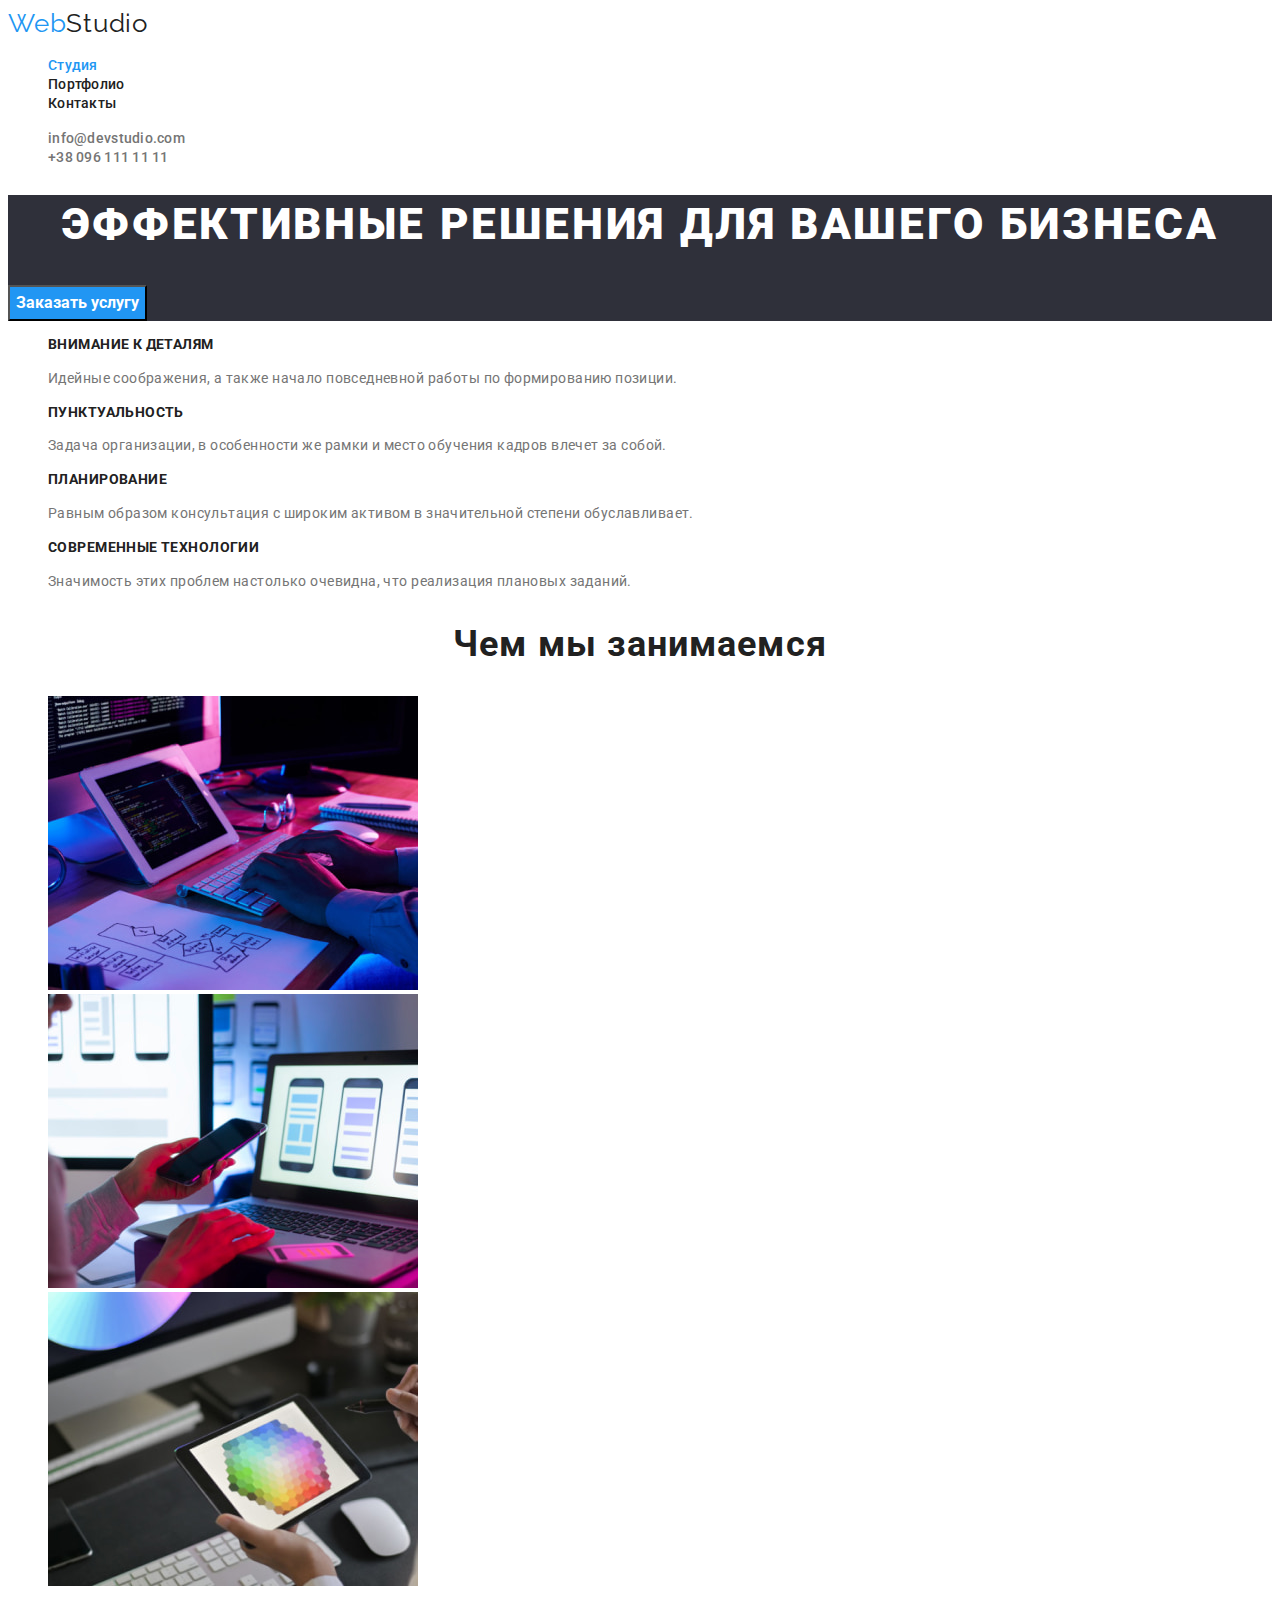
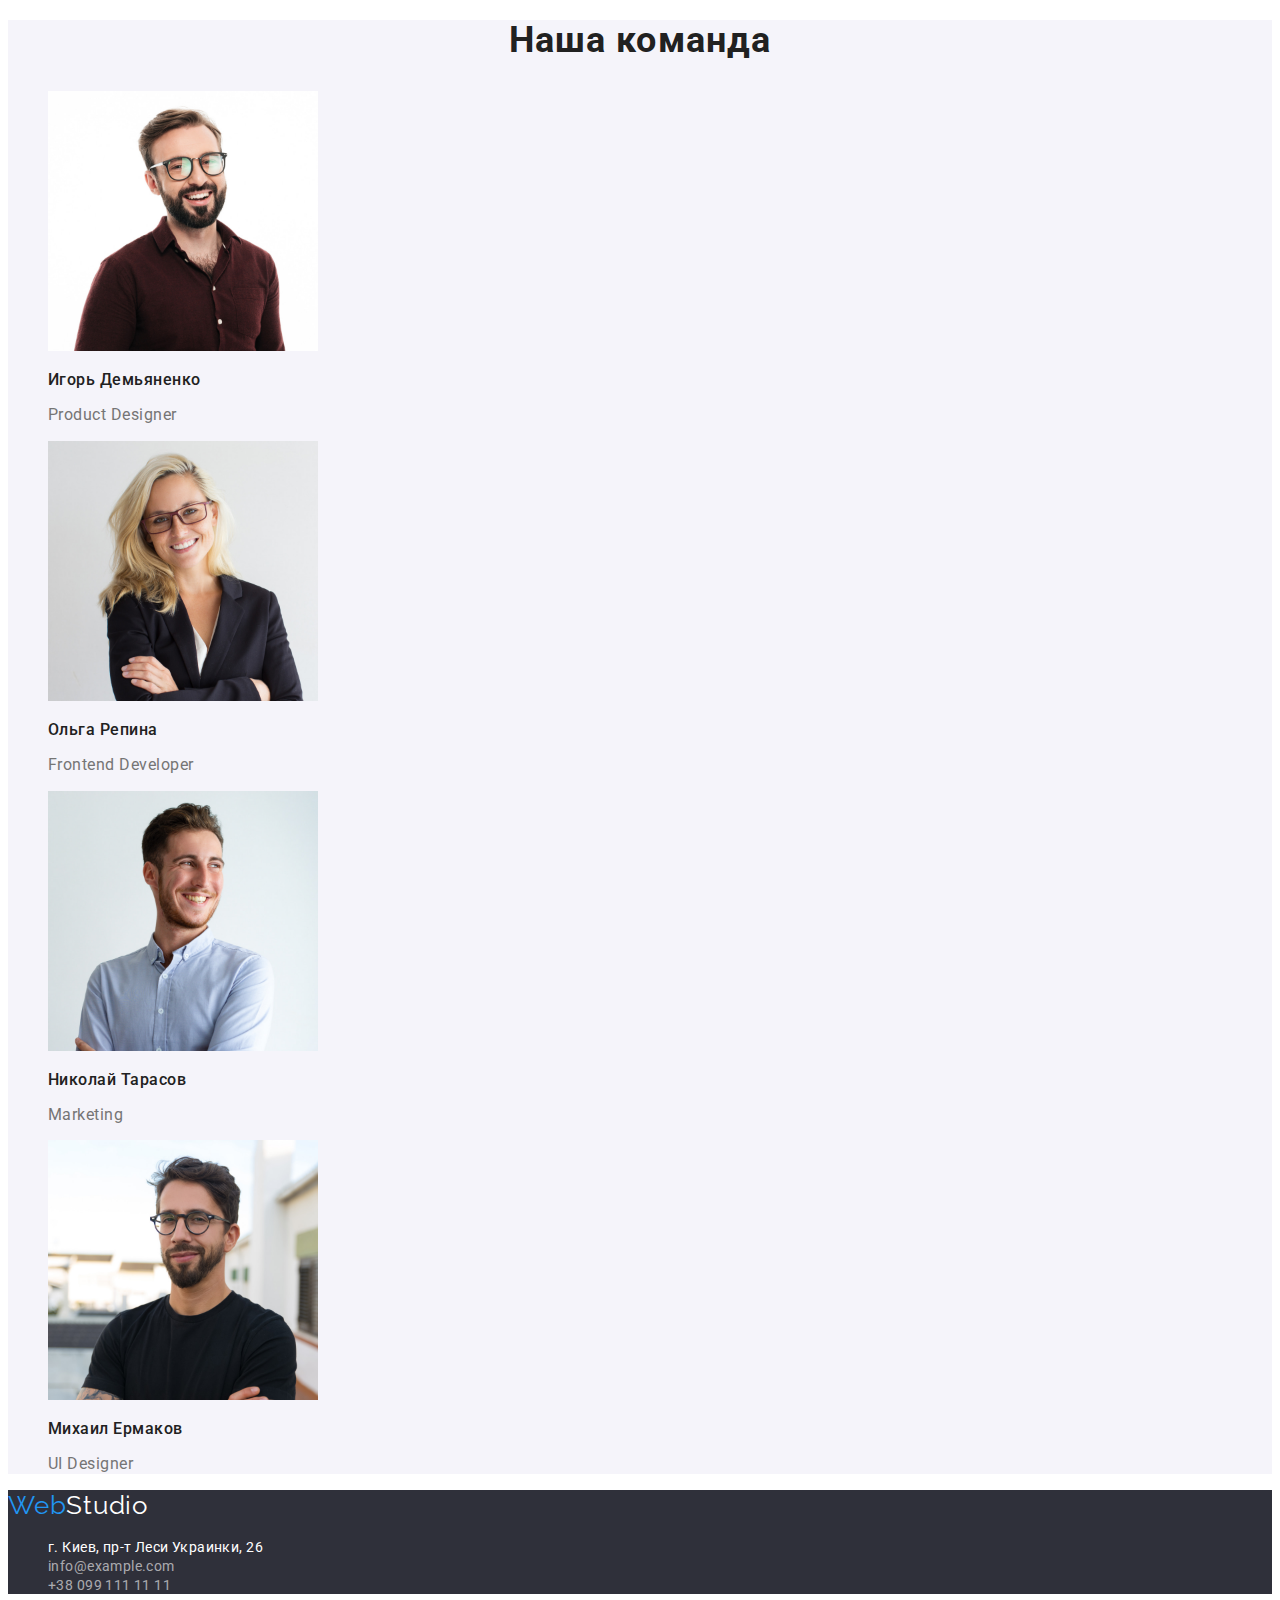
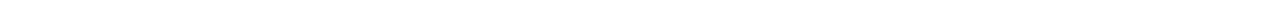
<file: index.html>
<!DOCTYPE html>
<html lang="ru">
  <head>
    <meta charset="UTF-8" />
    <meta http-equiv="X-UA-Compatible" content="IE=edge" />
    <meta name="viewport" content="width=device-width, initial-scale=1.0" />
    <title>Студия</title>
    <link
      href="https://fonts.googleapis.com/css2?family=Raleway:wght@700&family=Roboto:wght@400;500;700;900&display=swap"
      rel="stylesheet"
    />
    <link rel="stylesheet" href="./css/styles.css" />
  </head>
  <body>
    <header>
      <nav class="nav">
        <a class="logo link" href="./index.html" lang="en"
          >Web<span class="logo--header">Studio</span></a
        >
        <ul class="list">
          <li>
            <a class="nav__link link current" href="./index.html">Студия</a>
          </li>
          <li>
            <a class="nav__link link" href="./portfolio.html">Портфолио</a>
          </li>
          <li><a class="nav__link link" href="">Контакты</a></li>
        </ul>
      </nav>
      <ul class="list">
        <li>
          <a class="contacts-link link" href="mailto:info@devstudio.com"
            >info@devstudio.com</a
          >
        </li>
        <li>
          <a class="contacts-link link" href="tel:+380961111111"
            >+38 096 111 11 11</a
          >
        </li>
      </ul>
    </header>
    <main>
      <!--Hero-->
      <section class="hero">
        <h1 class="hero__title">Эффективные решения для вашего бизнеса</h1>
        <button class="button" type="button">Заказать услугу</button>
      </section>
      <!--Преимущества-->
      <section>
        <h2 class="visually-hidden">Наши преимущества</h2>
        <ul class="list">
          <li>
            <h3 class="benifits__title">Внимание к деталям</h3>
            <p class="benifits__text">
              Идейные соображения, а также начало повседневной работы по
              формированию позиции.
            </p>
          </li>
          <li>
            <h3 class="benifits__title">Пунктуальность</h3>
            <p class="benifits__text">
              Задача организации, в особенности же рамки и место обучения кадров
              влечет за собой.
            </p>
          </li>
          <li>
            <h3 class="benifits__title">Планирование</h3>
            <p class="benifits__text">
              Равным образом консультация с широким активом в значительной
              степени обуславливает.
            </p>
          </li>
          <li>
            <h3 class="benifits__title">Современные технологии</h3>
            <p class="benifits__text">
              Значимость этих проблем настолько очевидна, что реализация
              плановых заданий.
            </p>
          </li>
        </ul>
      </section>
      <!--Услуги-->
      <section>
        <h2 class="section-title">Чем мы занимаемся</h2>
        <ul class="list">
          <li>
            <img
              src="./images/tasks/programmer.jpg"
              alt="Крупный план: работающий программист за столом"
              width="370"
              height="294"
            />
          </li>
          <li>
            <img
              src="./images/tasks/uidesign.jpg"
              alt="Крупный план: дизайнер разрабатывает различный дизайн веб-интерфейса"
              width="370"
              height="294"
            />
          </li>
          <li>
            <img
              src="./images/tasks/graphicdesign.jpg"
              alt="Крупный план: веб-дизайнер держит цветовую таблицу в руках"
              width="370"
              height="294"
            />
          </li>
        </ul>
      </section>
      <!--Команда-->
      <section class="team">
        <h2 class="section-title">Наша команда</h2>
        <ul class="list">
          <li>
            <img
              src="./images/team/igor-demjanenko.jpg"
              alt="Фото Игоря Демьяненко"
              width="270"
              height="260"
            />
            <h3 class="team__name">Игорь Демьяненко</h3>
            <p class="team__prof" lang="en">Product Designer</p>
          </li>
          <li>
            <img
              src="./images/team/olga-repina.jpg"
              alt="Фото Ольги Репиной"
              width="270"
              height="260"
            />
            <h3 class="team__name">Ольга Репина</h3>
            <p class="team__prof" lang="en">Frontend Developer</p>
          </li>
          <li>
            <img
              src="./images/team/nikolaj-tarasov.jpg"
              alt="Фото Николая Тарасова"
              width="270"
              height="260"
            />
            <h3 class="team__name">Николай Тарасов</h3>
            <p class="team__prof" lang="en">Marketing</p>
          </li>
          <li>
            <img
              src="./images/team/michail-ermakov.jpg"
              alt="Фото Михаила Ермакова"
              width="270"
              height="260"
            />
            <h3 class="team__name">Михаил Ермаков</h3>
            <p class="team__prof" lang="en">UI Designer</p>
          </li>
        </ul>
      </section>
    </main>
    <footer class="footer">
      <a class="logo link" href="./index.html" lang="en"
        >Web<span class="logo--footer">Studio</span></a
      >
      <address>
        <ul class="list">
          <li>
            <a
              class="address__link address__link--geo link"
              href="https://goo.gl/maps/Uj1X8xoR8grp4Fqd6"
              target="_blank"
              rel="noopener noreferrer"
              >г. Киев, пр-т Леси Украинки, 26</a
            >
          </li>
          <li>
            <a class="address__link link" href="mailto:info@example.com"
              >info@example.com</a
            >
          </li>
          <li>
            <a class="address__link link" href="tel:+380991111111"
              >+38 099 111 11 11</a
            >
          </li>
        </ul>
      </address>
    </footer>
  </body>
</html>
</file>
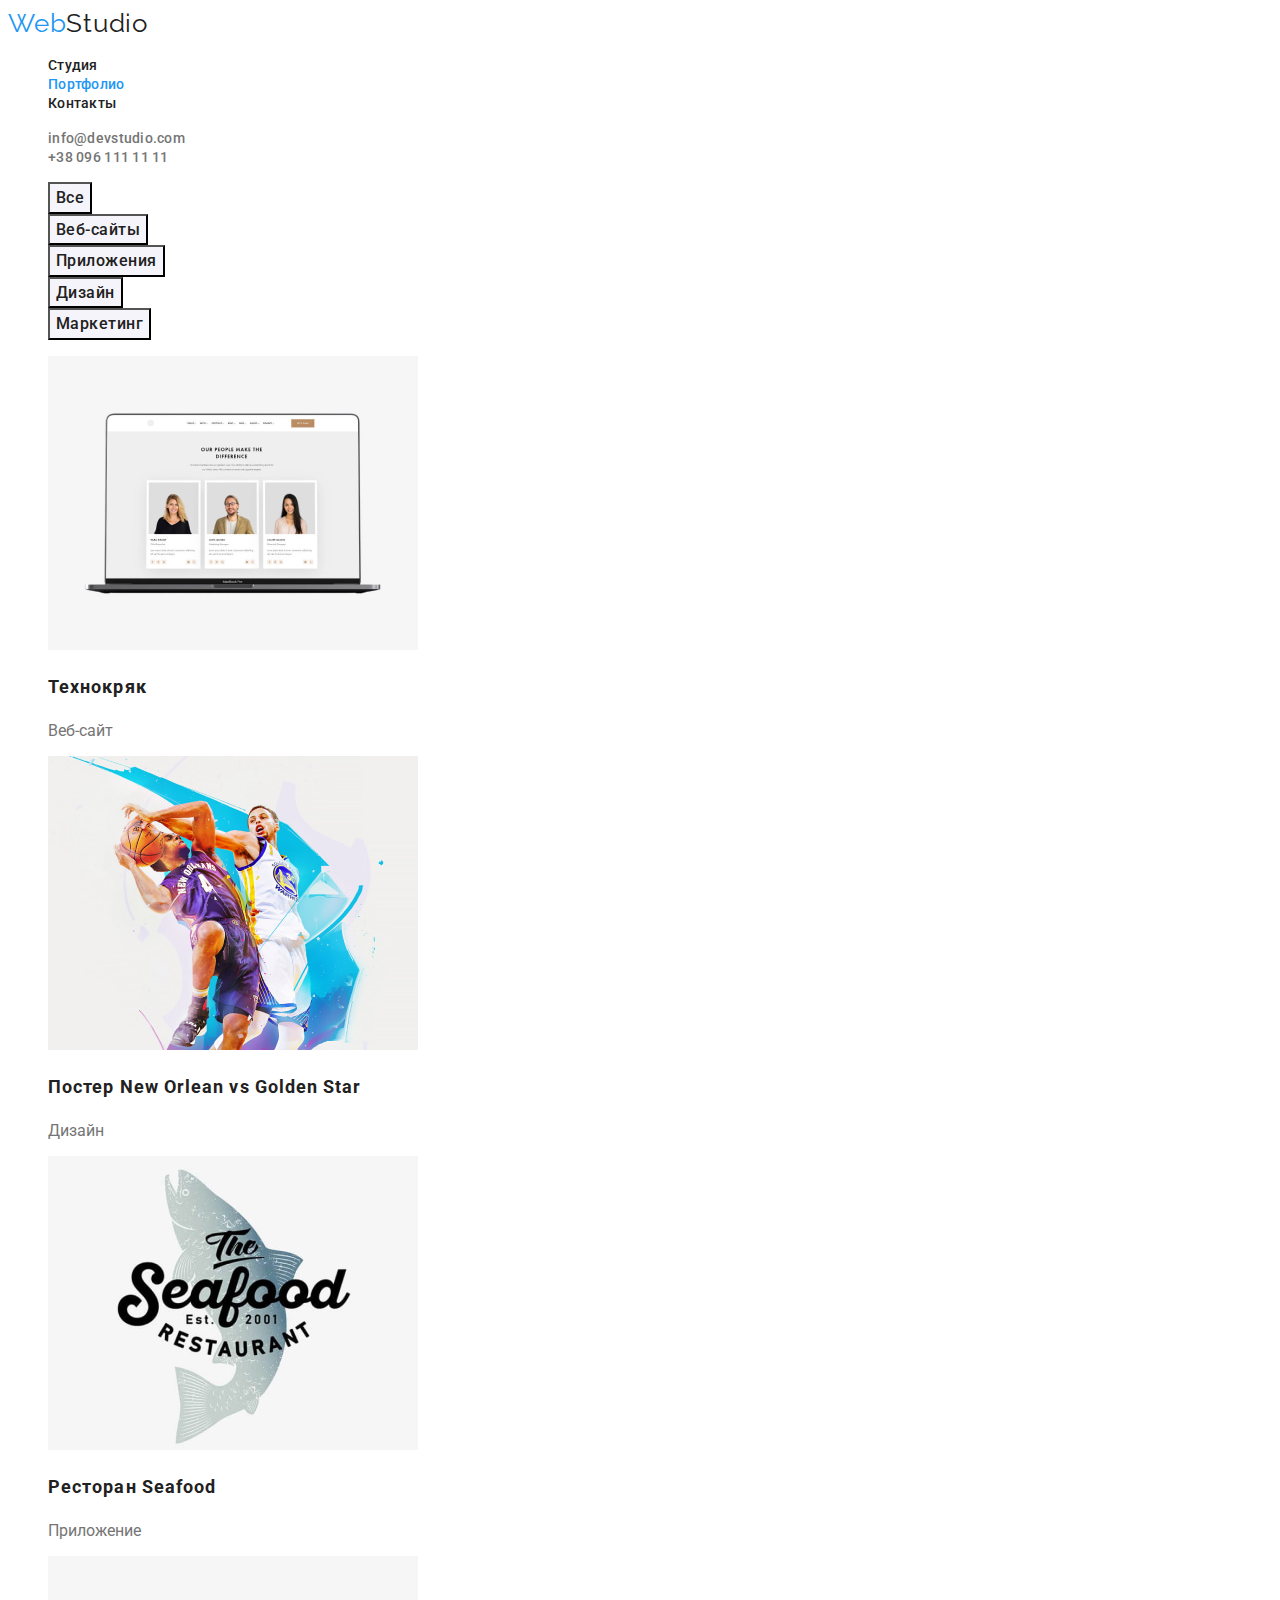
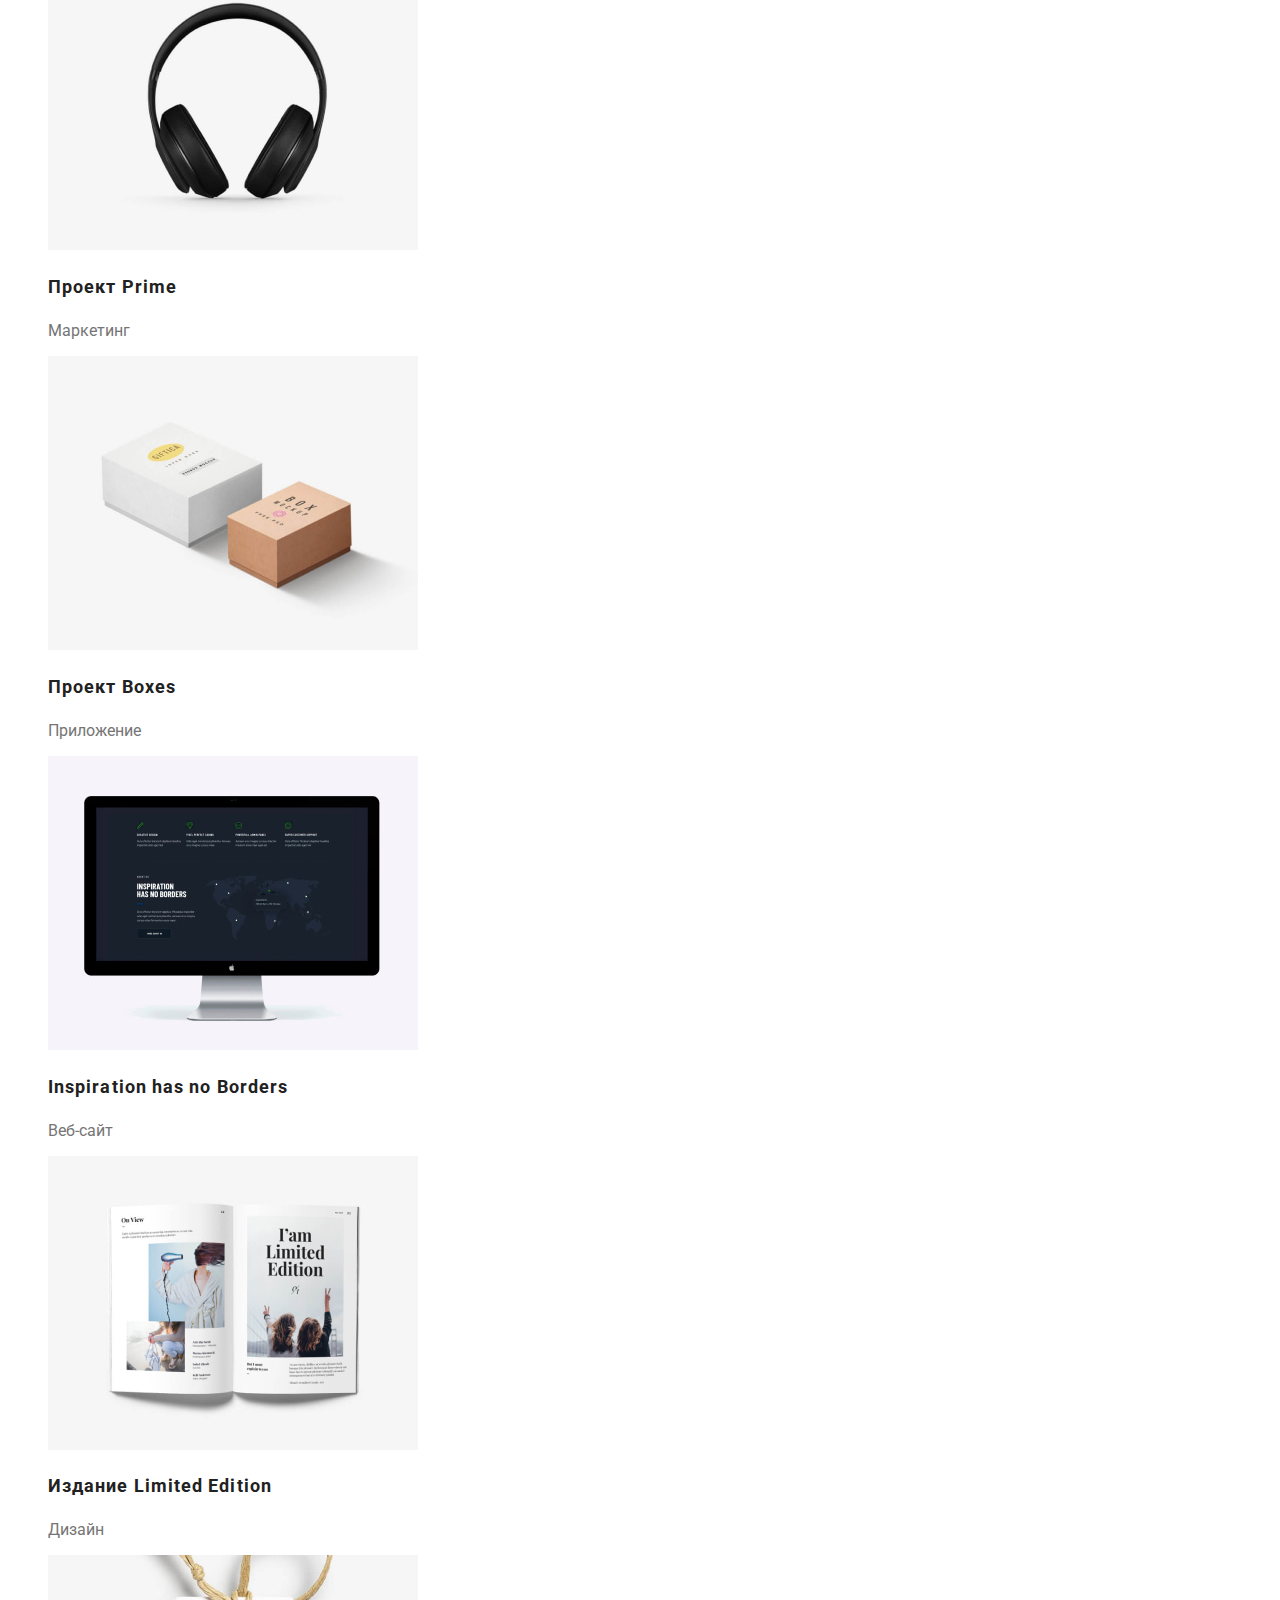
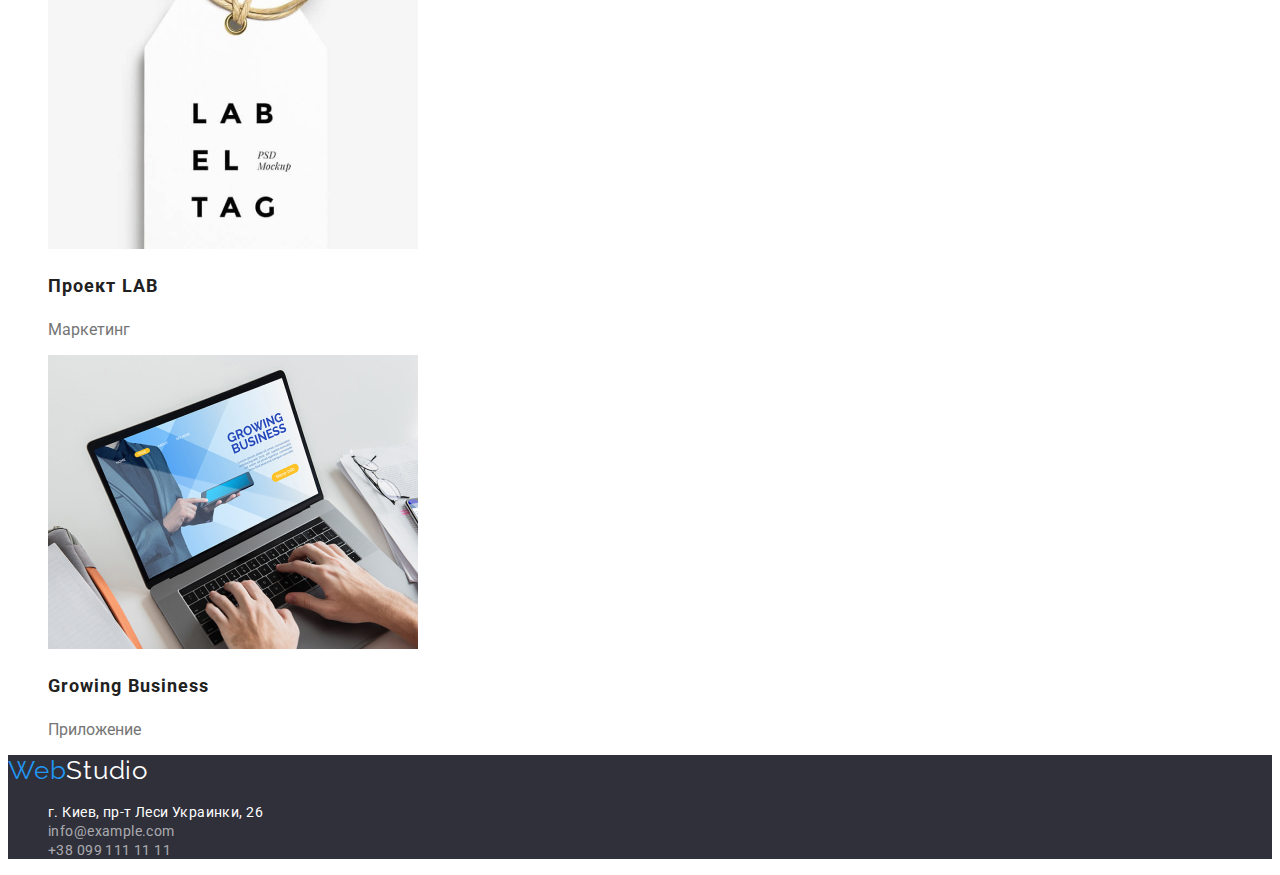
<file: portfolio.html>
<!DOCTYPE html>
<html lang="ru">
  <head>
    <meta charset="UTF-8" />
    <meta http-equiv="X-UA-Compatible" content="IE=edge" />
    <meta name="viewport" content="width=device-width, initial-scale=1.0" />
    <title>Портфолио</title>
    <link
      href="https://fonts.googleapis.com/css2?family=Raleway:wght@700&family=Roboto:wght@400;500;700;900&display=swap"
      rel="stylesheet"
    />
    <link rel="stylesheet" href="./css/styles.css" />
  </head>
  <body>
    <header>
      <nav class="nav">
        <a class="logo link" href="./index.html" lang="en"
          >Web<span class="logo--header">Studio</span></a
        >
        <ul class="list">
          <li>
            <a class="nav__link link" href="./index.html">Студия</a>
          </li>
          <li>
            <a class="nav__link link current" href="./portfolio.html"
              >Портфолио</a
            >
          </li>
          <li><a class="nav__link link" href="">Контакты</a></li>
        </ul>
      </nav>
      <ul class="list">
        <li>
          <a class="contacts-link link" href="mailto:info@devstudio.com"
            >info@devstudio.com</a
          >
        </li>
        <li>
          <a class="contacts-link link" href="tel:+380961111111"
            >+38 096 111 11 11</a
          >
        </li>
      </ul>
    </header>
    <main>
      <section>
        <h1 class="visually-hidden">Наши проекты</h1>
        <ul class="list">
          <li><button class="filter-button" type="button">Все</button></li>
          <li>
            <button class="filter-button" type="button">Веб-сайты</button>
          </li>
          <li>
            <button class="filter-button" type="button">Приложения</button>
          </li>
          <li><button class="filter-button" type="button">Дизайн</button></li>
          <li>
            <button class="filter-button" type="button">Маркетинг</button>
          </li>
        </ul>
        <ul class="list">
          <li>
            <a class="link" href="">
              <img
                src="./images/projects/technokryak.jpg"
                alt="Отображенный на ноутбуке дизайн сайта "
                width="370"
                height="294"
              />
              <h2 class="projects__title">Технокряк</h2>
              <p class="projects__product">Веб-сайт</p>
            </a>
          </li>
          <li>
            <a class="link" href="">
              <img
                src="./images/projects/poster.jpg"
                alt="Два басктеболиста сражаются за мяч"
                width="370"
                height="294"
              />
              <h2 class="projects__title">
                Постер <span lang="en">New Orlean vs Golden Star</span>
              </h2>
              <p class="projects__product">Дизайн</p>
            </a>
          </li>
          <li>
            <a class="link" href="">
              <img
                src="./images/projects/seafood.jpg"
                alt="Логотип ресторана"
                width="370"
                height="294"
              />
              <h2 class="projects__title">
                Ресторан <span lang="en">Seafood</span>
              </h2>
              <p class="projects__product">Приложение</p>
            </a>
          </li>
          <li>
            <a class="link" href="">
              <img
                src="./images/projects/prime.jpg"
                alt="Наушники"
                width="370"
                height="294"
              />
              <h2 class="projects__title">
                Проект <span lang="en">Prime</span>
              </h2>
              <p class="projects__product">Маркетинг</p>
            </a>
          </li>
          <li>
            <a class="link" href="">
              <img
                src="./images/projects/boxes.jpg"
                alt="Две коробки"
                width="370"
                height="294"
              />
              <h2 class="projects__title">
                Проект <span lang="en">Boxes</span>
              </h2>
              <p class="projects__product">Приложение</p>
            </a>
          </li>
          <li>
            <a class="link" href="">
              <img
                src="./images/projects/inspiration.jpg"
                alt="Отображенный на мониторе дизайн сайта"
                width="370"
                height="294"
              />
              <h2 class="projects__title">
                <span lang="en">Inspiration has no Borders</span>
              </h2>
              <p class="projects__product">Веб-сайт</p>
            </a>
          </li>
          <li>
            <a class="link" href="">
              <img
                src="./images/projects/limited.jpg"
                alt="Раскрытый журнал"
                width="370"
                height="294"
              />
              <h2 class="projects__title">
                Издание <span lang="en">Limited Edition</span>
              </h2>
              <p class="projects__product">Дизайн</p>
            </a>
          </li>
          <li>
            <a class="link" href="">
              <img
                src="./images/projects/lab.jpg"
                alt="Логотип"
                width="370"
                height="294"
              />
              <h2 class="projects__title">Проект <span lang="en">LAB</span></h2>
              <p class="projects__product">Маркетинг</p>
            </a>
          </li>
          <li>
            <a class="link" href="">
              <img
                src="./images/projects/growing-business.jpg"
                alt="Отображенный на ноутбуке дизайн приложения"
                width="370"
                height="294"
              />
              <h2 class="projects__title" lang="en">Growing Business</h2>
              <p class="projects__product">Приложение</p>
            </a>
          </li>
        </ul>
      </section>
    </main>
    <footer class="footer">
      <a class="logo link" href="./index.html" lang="en"
        >Web<span class="logo--footer">Studio</span></a
      >
      <address>
        <ul class="list">
          <li>
            <a
              class="address__link address__link--geo link"
              href="https://goo.gl/maps/Uj1X8xoR8grp4Fqd6"
              target="_blank"
              rel="noopener noreferrer"
              >г. Киев, пр-т Леси Украинки, 26</a
            >
          </li>
          <li>
            <a class="address__link link" href="mailto:info@example.com"
              >info@example.com</a
            >
          </li>
          <li>
            <a class="address__link link" href="tel:+380991111111"
              >+38 099 111 11 11</a
            >
          </li>
        </ul>
      </address>
    </footer>
  </body>
</html>
</file>
<file: css/styles.css>
:root {
  --primary-color: #ffffff;
  --primary-color-alpha: rgba(255, 255, 255, 0.6);
  --primary-text-color: #757575;
  --accent-color: #2196f3;
  --focus-accent-color: #188ce8;
  --title-color: #212121;
  --background-color-dark: #2f303a;
  --background-color-light: #f5f4fa;
}

body {
  background-color: var(--primary-color);
  color: var(--primary-text-color);
  font-family: Roboto, sans-serif;
}

.list {
  list-style: none;
}

.link {
  text-decoration: none;
  color: inherit;
}

.visually-hidden {
  position: absolute;
  width: 1px;
  height: 1px;
  margin: -1px;
  border: 0;
  padding: 0;
  white-space: nowrap;
  clip-path: inset(100%);
  clip: rect(0 0 0 0);
  overflow: hidden;
}

/*header*/

.logo {
  color: var(--accent-color);
  font-family: Raleway, sans-serif;
  font-size: 26px;
  line-height: 1.19;
  letter-spacing: 0.03em;
}

.logo--header {
  color: var(--title-color);
}

.nav__link {
  color: var(--title-color);
  font-weight: 500;
  font-size: 14px;
  line-height: 1.14;
  letter-spacing: 0.02em;
}

.nav__link:hover,
.nav__link:focus {
  color: var(--accent-color);
}

.nav__link.current {
  color: var(--accent-color);
}

.contacts-link {
  font-weight: 500;
  font-size: 14px;
  line-height: 1.14;
  letter-spacing: 0.02em;
}

.contacts-link:hover,
.contacts-link:focus {
  color: var(--accent-color);
}

/*index-main*/

/*hero*/
.hero {
  background-color: var(--background-color-dark);
}

.hero__title {
  font-weight: 900;
  font-size: 44px;
  line-height: 1.36;
  text-align: center;
  letter-spacing: 0.06em;
  text-transform: uppercase;
  color: var(--primary-color);
}

.button {
  font-family: inherit;
  font-weight: 700;
  font-size: 16px;
  line-height: 1.87;
  color: var(--primary-color);
  background-color: var(--accent-color);
  cursor: pointer;
}

.button:hover,
.button:focus {
  background-color: var(--focus-accent-color);
}
/*benifits*/
.benifits__title {
  color: var(--title-color);
  font-weight: 700;
  font-size: 14px;
  line-height: 1.14;
  letter-spacing: 0.03em;
  text-transform: uppercase;
}

.benifits__text {
  font-size: 14px;
  line-height: 1.71;
  letter-spacing: 0.03em;
}

.section-title {
  color: var(--title-color);
  font-weight: 700;
  font-size: 36px;
  line-height: 1.16;
  text-align: center;
  letter-spacing: 0.03em;
}
/*team*/
.team {
  background-color: var(--background-color-light);
}

.team__name {
  color: var(--title-color);
  font-weight: 500;
  font-size: 16px;
  line-height: 1.18;
  letter-spacing: 0.03em;
}

.team__prof {
  font-size: 16px;
  line-height: 1.18;
  letter-spacing: 0.03em;
}

/*Portfolio-main*/

.filter-button {
  font-family: inherit;
  color: var(--title-color);
  background-color: var(--background-color-light);
  font-weight: 500;
  font-size: 16px;
  line-height: 1.6;
  text-align: center;
  letter-spacing: 0.03em;
  cursor: pointer;
}

.filter-button:hover,
.filter-button:focus {
  color: var(--primary-color);
  background-color: var(--accent-color);
}

/*projects*/
.projects__title {
  color: var(--title-color);
  font-weight: 700;
  font-size: 18px;
  line-height: 2;
  letter-spacing: 0.06em;
}

.pojects__product {
  font-size: 16px;
  line-height: 1.87;
  letter-spacing: 0.03em;
}

/*footer*/
.footer {
  background-color: var(--background-color-dark);
}
.logo--footer {
  color: var(--primary-color);
}

.address__link {
  font-style: normal;
  font-weight: 400;
  font-size: 14px;
  line-height: 1, 71;
  letter-spacing: 0.03em;
  color: var(--primary-color-alpha);
}

.address__link:hover,
.address__link:focus {
  color: var(--accent-color);
}
.address__link--geo {
  color: var(--primary-color);
}
</file>
